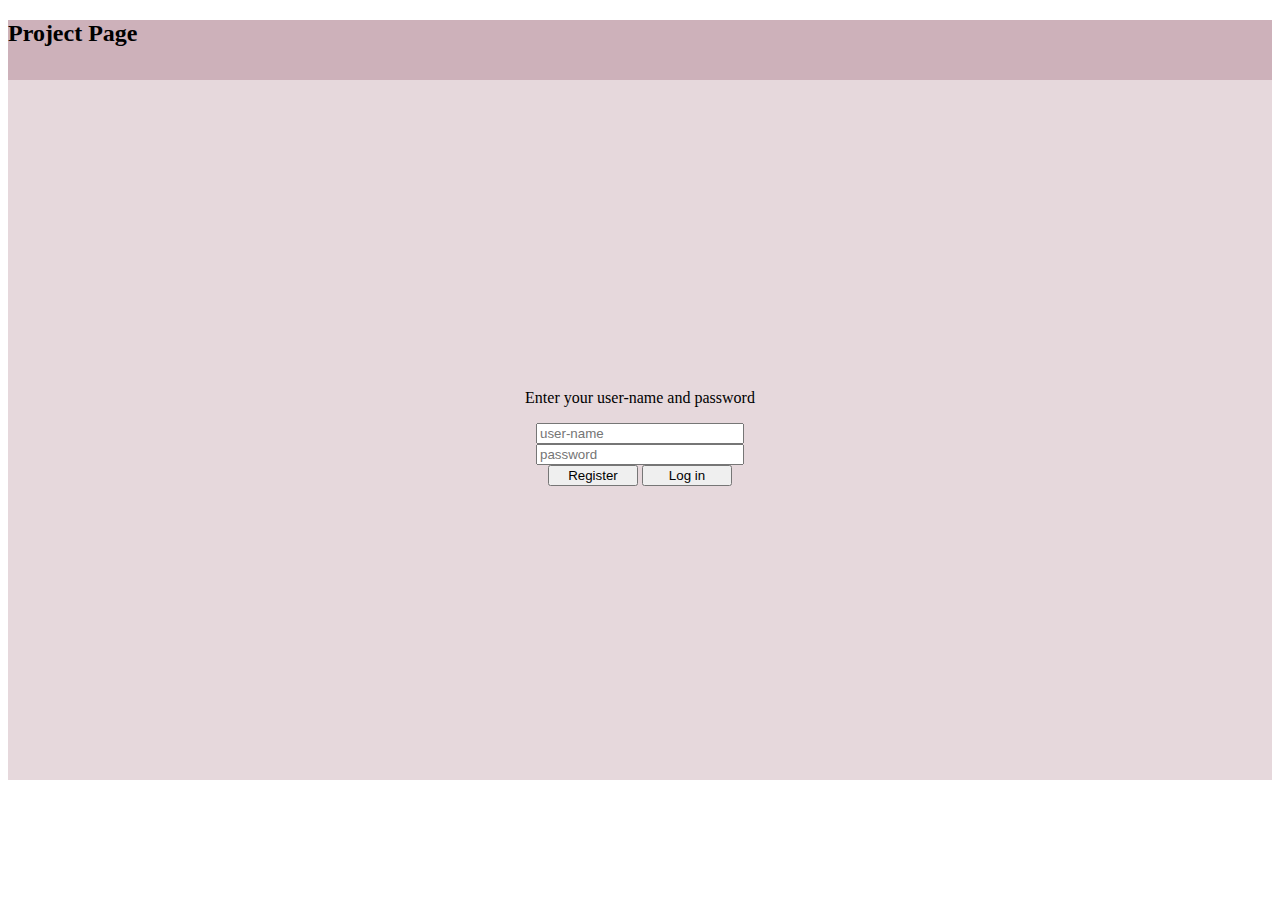
<file: index.html>
<!DOCTYPE html>
<html>
  <head>
    <link rel='stylesheet' href='styles.css'/>
    <title>Project</title>
  </head>
  <body>
    <div id='nav'>
      <h2>Project Page</h2>
    </div>
    <form id='form-el'>
      <div id='login-div'>
      <p id='welcome'>Enter your user-name and password</p>
        <input id='user' name='user' placeholder='user-name' type='text'required/>
        <input id='password' name='password' placeholder='password' type='password'required/>
        <div>
          <button id='register-btn'>Register</button>
          <button type='submit'>Log in</button>
        </div
      </div>
    </form>
    <script src='login.js' type='module'></script>
  </body>
</html>
</file>
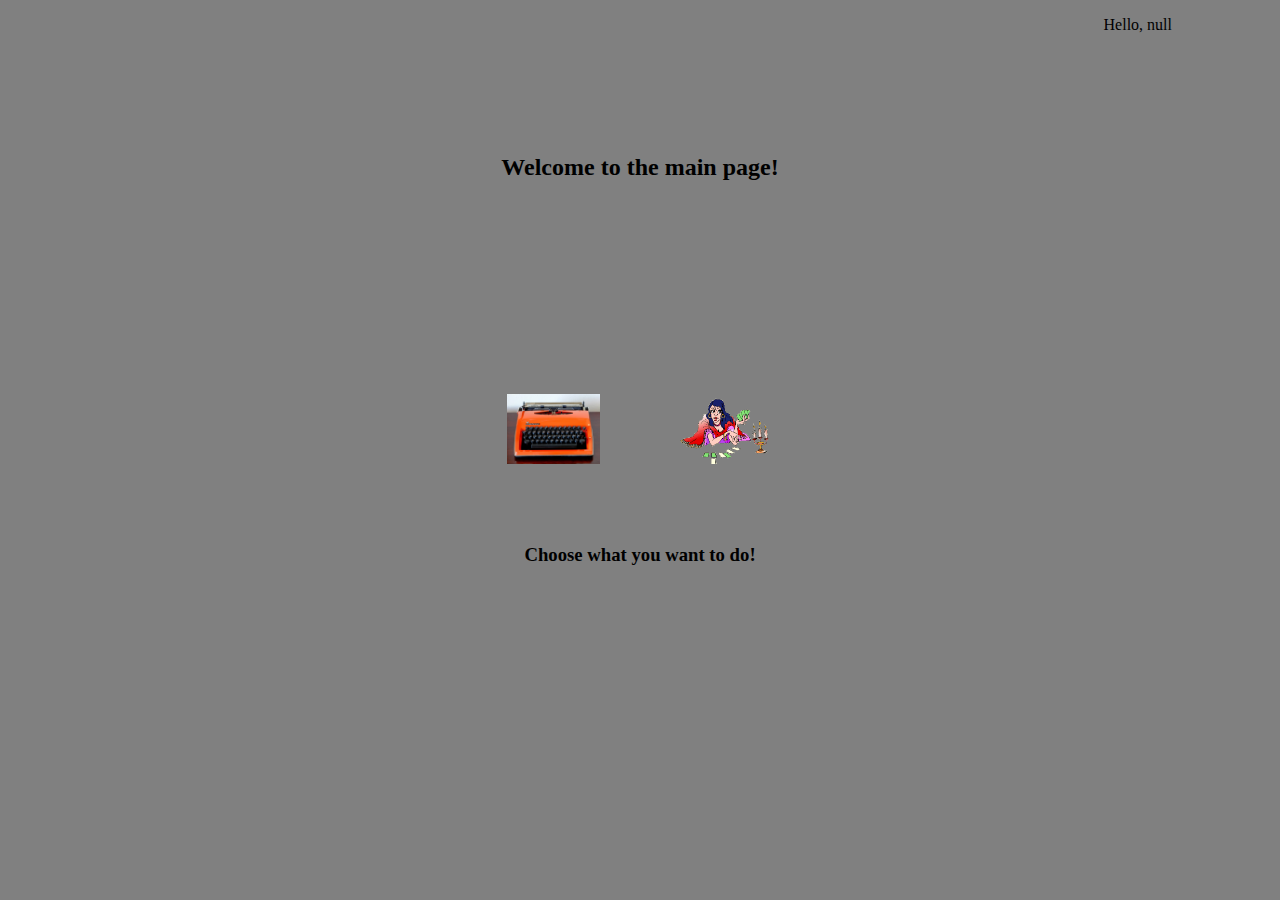
<file: mainPage.html>
<!DOCTYPE html>
<html>
  <head>
    <link rel='stylesheet' href='styles2.css'/>
    <title>Main Page</title>
  </head>
  <body>
    <p id='login-name-el'></p>
    <div id='main'>
      <h2>Welcome to the main page!<h2>
    </div>
    <div id='container'>
      <div id='writer'>
        <img class='image' src='images/writer.jpeg' alt='writing machine'/>
      </div>
      <div id='mage'>
        <img class='image' src='images/mage.gif' alt='a mage and cards and candles'/>
      </div>
    </div>
    <h3>Choose what you want to do!</h3>
    <script src='main.js' type='module'></script>
  </body>
</html>
</file>
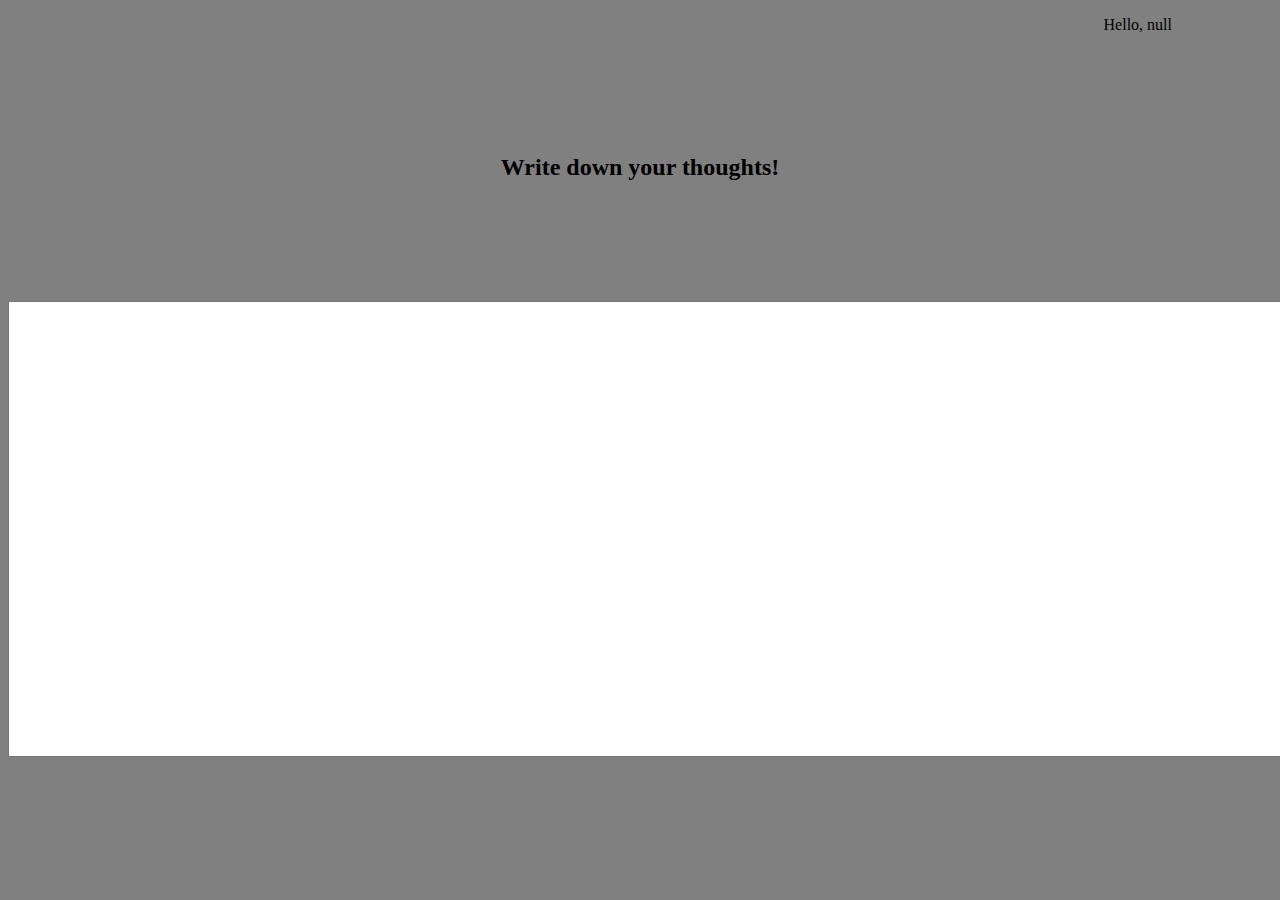
<file: writer.html>
<!DOCTYPE html>
<html>
  <head>
    <title>Writer</title>
    <link rel='stylesheet' href='styles3.css'/>
  </head>
  <body>
    <p id='login-name-el'></p>
    <div id='main'>
      <h2>Write down your thoughts!<h2>
    </div>
    <div>
      <textarea id='text-area' rows='30' cols='200'></textarea>
    </div>
    <script src='writer.js' type='module'></script>
  </body>
</html>
</file>
<file: styles.css>
#nav {
  background: #cdb1ba;
  height: 60px;
}


#login-div {
  background: #e6d8dc;
  display: flex;
  height: 700px;
  flex-direction: column;
  justify-content: center;
  align-items: center;
  /*border: 2px dotted black; ;*/
}


button {
  width: 90px;
}

input {
  width: 200px;
}
</file>
<file: styles2.css>
body {
  text-align: center;
  background: grey;
}

h2 {
  margin-top: 120px;
}

p {
  text-align: right;
  margin-right: 100px;
}

#main {
  padding-bottom:50px;
  height: 150px;
}

#container {
  display: flex;
  justify-content: center;
  margin-top: 10px;
}

#writer {
  padding-top: 30px;
  width: 93.33331px;
  height: 70px;
  margin-right: 80px;
}


#mage {
  padding-top: 30px;
  width: 93.33331px;
  height: 70px;

}


.image {
  width: 93.33331px;
  height: 70px;
}


.image:hover {
  width: 120px;
  height: 90px;
}

h3 {
  margin-top: 80px;
}
</file>
<file: styles3.css>
body {
  text-align: center;
  background: grey;
}

h2 {
  margin-top: 120px;
}

p {
  text-align: right;
  margin-right: 100px;
}

#text-area {
  resize: none;
}
</file>
